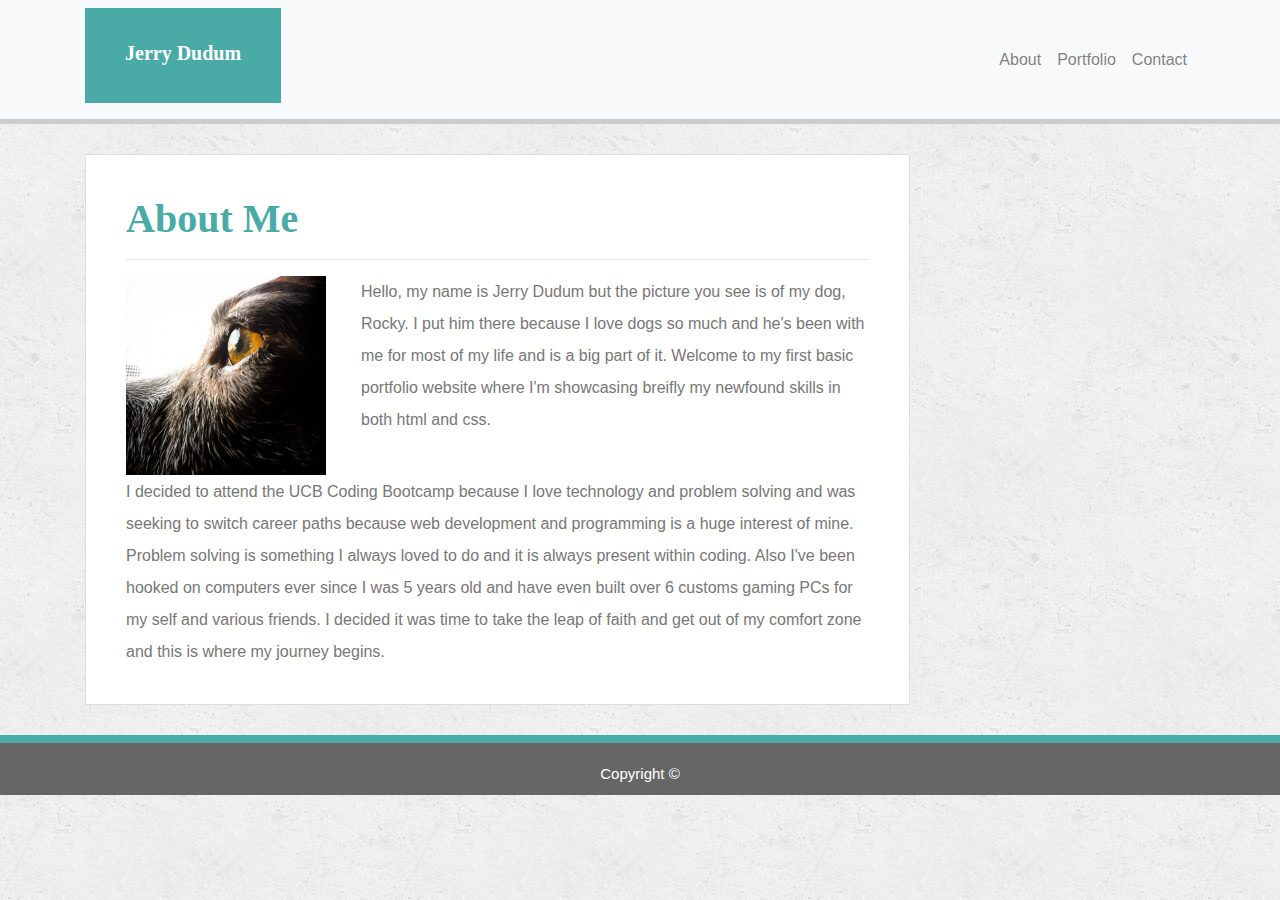
<file: index.html>
<!doctype html>
<html lang="en">

<head>
    <meta charset="utf-8">
    <meta name="viewport" content="width=device-width, initial-scale=1, shrink-to-fit=no">
    <meta http-equiv="X-UA-Compatible" content="ie=edge">
    <link rel="stylesheet" type="text/css" href="assets/css/reset.css">
    <!-- Bootstrap CSS -->
    <link rel="stylesheet" href="https://stackpath.bootstrapcdn.com/bootstrap/4.3.1/css/bootstrap.min.css"
        integrity="sha384-ggOyR0iXCbMQv3Xipma34MD+dH/1fQ784/j6cY/iJTQUOhcWr7x9JvoRxT2MZw1T" crossorigin="anonymous">
    <link rel="stylesheet" type="text/css" href="assets/css/style.css">
    <title>About</title>
</head>

<body>
    <nav class="navbar navbar-expand-lg navbar-light bg-light">
        <div class="container">
            <h1 class="navbar-brand" href="#" id="name">Jerry Dudum</h1>
            <button class="navbar-toggler" type="button" data-toggle="collapse" data-target="#navbarTogglerDemo01"
                aria-controls="navbarTogglerDemo01" aria-expanded="false" aria-label="Toggle navigation">
                <span class="navbar-toggler-icon"></span>
            </button>
            <div class="collapse navbar-collapse" id="navbarTogglerDemo01">
                <ul class="navbar-nav ml-auto mt-2 mt-lg-0">
                    <li class="nav-item">
                        <a class="nav-link" href="index.html">About</a>
                    </li>
                    <li class="nav-item">
                        <a class="nav-link" href="portfolio.html">Portfolio</a>
                    </li>
                    <li class="nav-item">
                        <a class="nav-link" href="contact.html">Contact</a>
                    </li>
                </ul>
            </div>
        </div>
    </nav>

    <div class="container">
        <div class="row">
            <div class="col-12 col-sm-9">
                <article class="section">
                    <h1 class="block-header" id="heading">About Me</h1>
                    <hr>
                    <img id="rocky" src="assets/images/rocky.png" alt="Rocky">
                    <p class="summary">Hello, my name is Jerry Dudum but the picture you see is of my dog, Rocky. I put
                        him there because I
                        love
                        dogs so much and he's been with me for most of my life and is a big part of it. Welcome to my
                        first
                        basic
                        portfolio website where I'm showcasing breifly my newfound skills in both html and css.</p>
                    <br>
                    <p class="summary">I decided to attend the UCB Coding Bootcamp because I love technology and problem
                        solving and was
                        seeking to
                        switch career paths because web development and programming is a huge interest of mine. Problem
                        solving
                        is
                        something I always loved to do and it is always present within coding. Also I've been hooked on
                        computers
                        ever since I was 5 years old and have even built over 6 customs gaming PCs for my self and
                        various
                        friends.
                        I decided it was time to take the leap of faith and get out of my comfort zone and this is where
                        my
                        journey
                        begins.</p>
                </article>
            </div>
        </div>
    </div>

    <div class="row">
        <div class="col-12">
            <footer class="footer">
                <p>Copyright ©</p>
            </footer>
        </div>
    </div>

    <!-- Optional JavaScript -->
    <!-- jQuery first, then Popper.js, then Bootstrap JS -->
    <script src="https://code.jquery.com/jquery-3.3.1.slim.min.js"
        integrity="sha384-q8i/X+965DzO0rT7abK41JStQIAqVgRVzpbzo5smXKp4YfRvH+8abtTE1Pi6jizo"
        crossorigin="anonymous"></script>
    <script src="https://cdnjs.cloudflare.com/ajax/libs/popper.js/1.14.7/umd/popper.min.js"
        integrity="sha384-UO2eT0CpHqdSJQ6hJty5KVphtPhzWj9WO1clHTMGa3JDZwrnQq4sF86dIHNDz0W1"
        crossorigin="anonymous"></script>
    <script src="https://stackpath.bootstrapcdn.com/bootstrap/4.3.1/js/bootstrap.min.js"
        integrity="sha384-JjSmVgyd0p3pXB1rRibZUAYoIIy6OrQ6VrjIEaFf/nJGzIxFDsf4x0xIM+B07jRM"
        crossorigin="anonymous"></script>
</body>

</html>
</file>
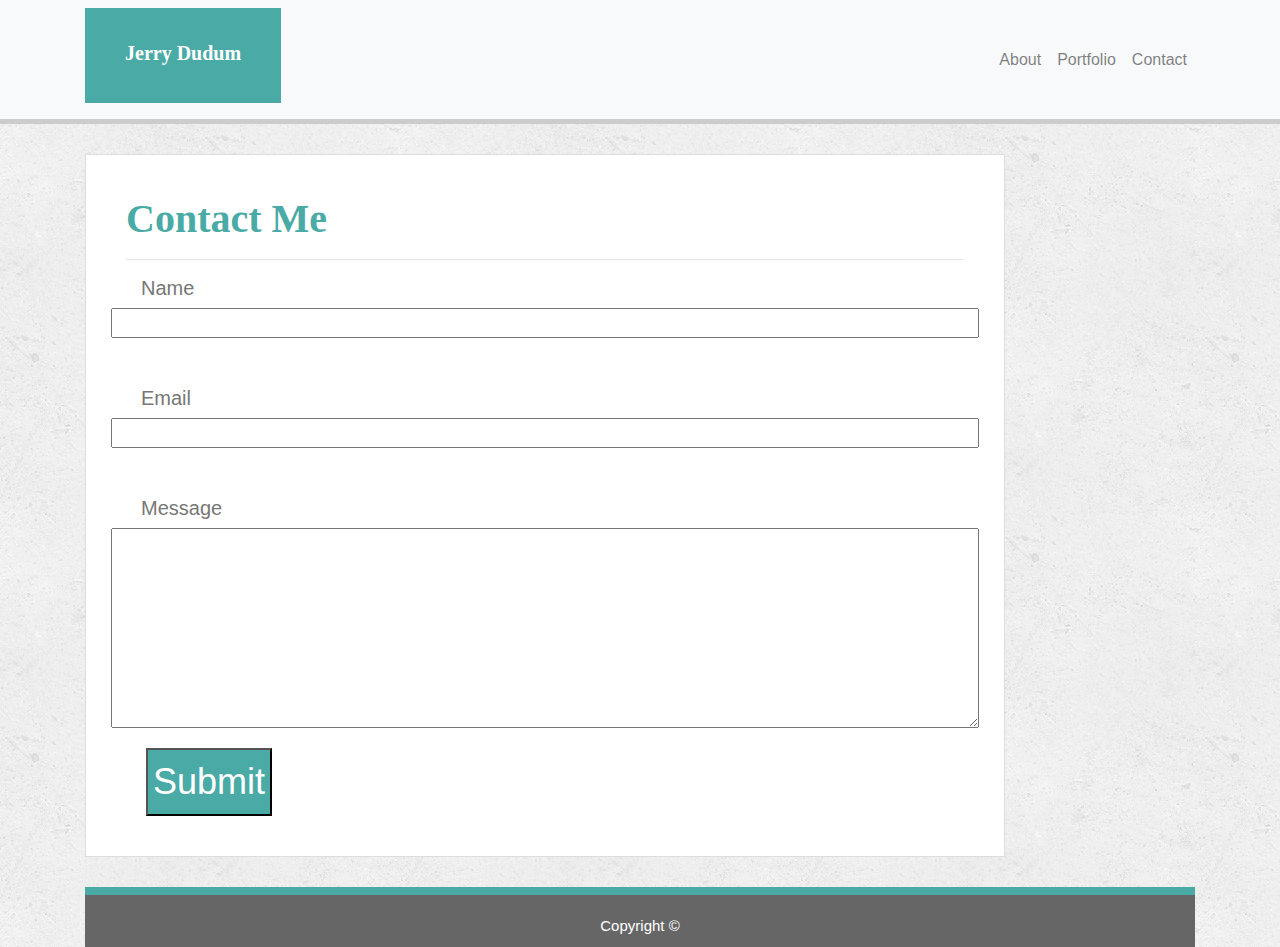
<file: contact.html>
<!doctype html>
<html lang="en-us">

<head>
    <meta charset="utf-8">
    <meta name="viewport" content="width=device-width, initial-scale=1, shrink-to-fit=no">
    <meta http-equiv="X-UA-Compatible" content="ie=edge">
    <link rel="stylesheet" type="text/css" href="assets/css/reset.css">
    <!-- Bootstrap CSS -->
    <link rel="stylesheet" href="https://stackpath.bootstrapcdn.com/bootstrap/4.3.1/css/bootstrap.min.css"
        integrity="sha384-ggOyR0iXCbMQv3Xipma34MD+dH/1fQ784/j6cY/iJTQUOhcWr7x9JvoRxT2MZw1T" crossorigin="anonymous">
    <link rel="stylesheet" type="text/css" href="assets/css/style.css">
    <title>Contact</title>
</head>

<body>

    <nav class="navbar navbar-expand-lg navbar-light bg-light">
        <div class="container">
            <h1 class="navbar-brand" href="#" id="name">Jerry Dudum</h1>
            <button class="navbar-toggler" type="button" data-toggle="collapse" data-target="#navbarTogglerDemo01"
                aria-controls="navbarTogglerDemo01" aria-expanded="false" aria-label="Toggle navigation">
                <span class="navbar-toggler-icon"></span>
            </button>
            <div class="collapse navbar-collapse" id="navbarTogglerDemo01">
                <ul class="navbar-nav ml-auto mt-2 mt-lg-0">
                    <li class="nav-item">
                        <a class="nav-link" href="index.html">About</a>
                    </li>
                    <li class="nav-item">
                        <a class="nav-link" href="portfolio.html">Portfolio</a>
                    </li>
                    <li class="nav-item">
                        <a class="nav-link" href="contact.html">Contact</a>
                    </li>
                </ul>
            </div>
        </div>
    </nav>

    <div class="container">
        <div class="row">
            <div class="col-12 col-sm-10">
                <article class="section">
                    <h1 id="heading">Contact Me</h1>
                    <hr>
                    <form action="#">
                        <div class="row">
                            <div class="col-12 col-sm-10">
                                <div class="col-12">
                                    <h5>Name</h5>
                                </div>
                            </div>
                            <input class="data" type="text" name="Name">
                        </div>
                        <br><br>
                        <div class="row">
                            <div class="col-12 col-sm-10">
                                <div class="col-12">
                                    <h5>Email</h5>
                                </div>
                            </div>
                            <input class="data" type="text" name="Email">
                        </div>
                        <br><br>
                        <div class="row">
                            <div class="col-12 col-sm-10">
                                <div class="col-12">
                                    <h5>Message</h5>
                                </div>
                            </div>
                            <textarea class="message" type="text" name="Message"></textarea>
                        </div>
                        <div class="row">
                            <div class="col-4">
                                <input id="submit" type="button" value="Submit">
                            </div>
                        </div>
                    </form>
                </article>
            </div>
        </div>

    <footer class="footer">
        <p>Copyright ©</p>
    </footer>

</body>

</html>
</file>
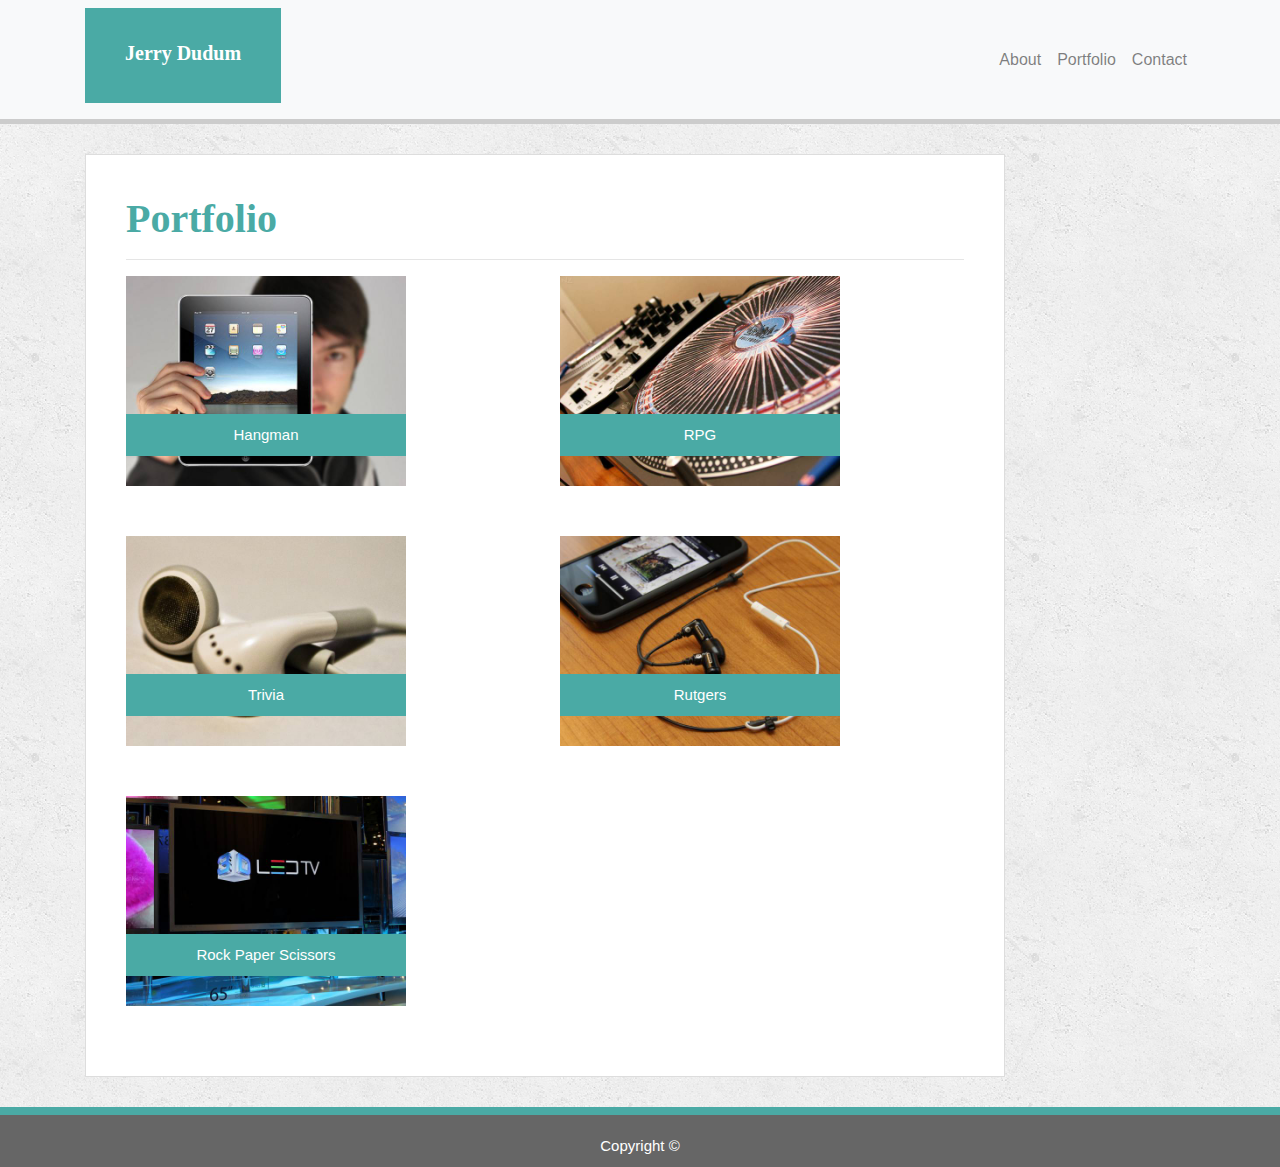
<file: portfolio.html>
<!doctype html>
<html lang="en-us">

<head>
    <meta charset="utf-8">
    <meta name="viewport" content="width=device-width, initial-scale=1, shrink-to-fit=no">
    <meta http-equiv="X-UA-Compatible" content="ie=edge">
    <link rel="stylesheet" type="text/css" href="assets/css/reset.css">
    <!-- Bootstrap CSS -->
    <link rel="stylesheet" href="https://stackpath.bootstrapcdn.com/bootstrap/4.3.1/css/bootstrap.min.css"
        integrity="sha384-ggOyR0iXCbMQv3Xipma34MD+dH/1fQ784/j6cY/iJTQUOhcWr7x9JvoRxT2MZw1T" crossorigin="anonymous">
    <link rel="stylesheet" type="text/css" href="assets/css/style.css">
    <title>Portfolio</title>
</head>

<body>

    <nav class="navbar navbar-expand-lg navbar-light bg-light">
        <div class="container">
            <h1 class="navbar-brand" href="#" id="name">Jerry Dudum</h1>
            <button class="navbar-toggler" type="button" data-toggle="collapse" data-target="#navbarTogglerDemo01"
                aria-controls="navbarTogglerDemo01" aria-expanded="false" aria-label="Toggle navigation">
                <span class="navbar-toggler-icon"></span>
            </button>
            <div class="collapse navbar-collapse" id="navbarTogglerDemo01">
                <ul class="navbar-nav ml-auto mt-2 mt-lg-0">
                    <li class="nav-item">
                        <a class="nav-link" href="index.html">About</a>
                    </li>
                    <li class="nav-item">
                        <a class="nav-link" href="portfolio.html">Portfolio</a>
                    </li>
                    <li class="nav-item">
                        <a class="nav-link" href="contact.html">Contact</a>
                    </li>
                </ul>
            </div>
        </div>
    </nav>

    <div class="container">
        <div class="row">
            <div class="col-12 col-sm-10">
                <article class="section">
                    <h1 id="heading">Portfolio</h1>
                    <hr>
                    <div class="row">
                        <div class="col-12 col-lg-6">
                            <div class="photo">
                                <img src="assets/images/hangman.jpg">
                                <p class="imgName">Hangman</p>
                            </div>
                        </div>
                        <div class="col-12 col-lg-6">
                            <div class="photo">
                                <img src="assets/images/RPG.jpg">
                                <p class="imgName">RPG</p>
                            </div>
                        </div>
                    </div>
                    <div class="row">
                        <div class="col-12 col-lg-6">
                            <div class="photo">
                                <img src="assets/images/trivia.jpg">
                                <p class="imgName">Trivia</p>
                            </div>
                        </div>
                        <div class="col-12 col-lg-6">
                            <div class="photo">
                                <img src="assets/images/rutgers.jpg">
                                <p class="imgName">Rutgers</p>
                            </div>
                        </div>
                    </div>
                    <div class="row">
                        <div class="col-12 col-lg-6">
                            <div class="photo">
                                <img src="assets/images/rps.jpg">
                                <p class="imgName">Rock Paper Scissors</p>
                            </div>
                        </div>
                    </div>
                </article>
            </div>
        </div>
    </div>


    <footer class="footer">
        <p>Copyright ©</p>
    </footer>

</body>

</html>
</file>
<file: assets/css/style.css>
* {
    box-sizing: border-box;
}

html {
    position: relative;
    min-height: 100%;
}

body {
    background-image: url("../images/concrete.png");
    height: 100%;
    margin: 0 auto;
    font-family: 'Arial', 'Helvetica Neue', Helvetica, sans-serif;
    color: #777777;
}

.bio {
    margin-left: auto;
    margin-right: auto;
    width: 960px;
}

.header-bg {
    width: 100%;
    height: 100px;
    background: #ffffff;
    border-bottom: #cccccc 5px solid;
}

#name {
    text-align:center;
    float:left;
    color: #ffffff;
    background: #4aaaa5;
    height: 95px;
    padding: 30px 40px 0px;
}

h1 {
    font-family: 'Georgia', Times, Times New Roman, serif;
    font-size: 40px;
    font-weight: bold;
}

.navigate {
    float: right;
    background-color: #ffffff;
    color: #777777;
    padding: 20px 10px;
    text-align: center;
    text-decoration: none;
    font-size: 15px;
}

.dash {
    float: right;
    margin-top: 20px;
}

.footer {
    height: 60px;
    bottom: 0;
    padding-top: 20px;
    width: 100%;
    font-size: 15px;
    text-align: center;
    color: #ffffff;
    background: #666666;
    border-top: #4aaaa5 8px solid;
}

#rocky {
    float: left;
    width: 200px;
    margin-right: 35px;
}

#heading {
    color: #4aaaa5;
}

.summary {
    line-height: 2;
}

.clearfix {
    clear: both;
}

.header {
    margin-left: auto;
    margin-right: auto;
    width: 960px;
}

.section {
    padding: 40px 40px 20px;
    margin: 30px 0px;
    background: #ffffff;
    border: #dddddd 1px solid;
}

nav {
   border-bottom: #cccccc 5px solid;
}

.content {
    min-height: calc(100vh - 100px);
}

.message {
    height: 200px;
    width: 100%;
    column-span: 100%;
}

.data {
    width: 100%;
}

#submit {
    background: #4aaaa5;
    color: #ffffff;
    font-size: 36px;
    padding: 5px;
    margin: 20px;
}

.alignLeft {
    float: left;
    clear: left;
    position: relative;
    margin-bottom: 20px;
}
.alignRight {
    float: right;
    margin-right: 100px;
    position: relative;
    margin-bottom: 20px;
}

.imgName {
    text-align: center;
    color: #ffffff;
    background: #4aaaa5;
    padding: 10px;
    font-size: 15px;
    width: 100%;
    position: absolute;
    bottom: 0;
    margin-bottom: 30px;
}

img {
    max-width: 100%;
    height: auto;
}

.photo {
    max-width: 280px;
    height: auto;
    position: relative;
    color: #ffffff;
    margin-bottom: 50px;
}
</file>
